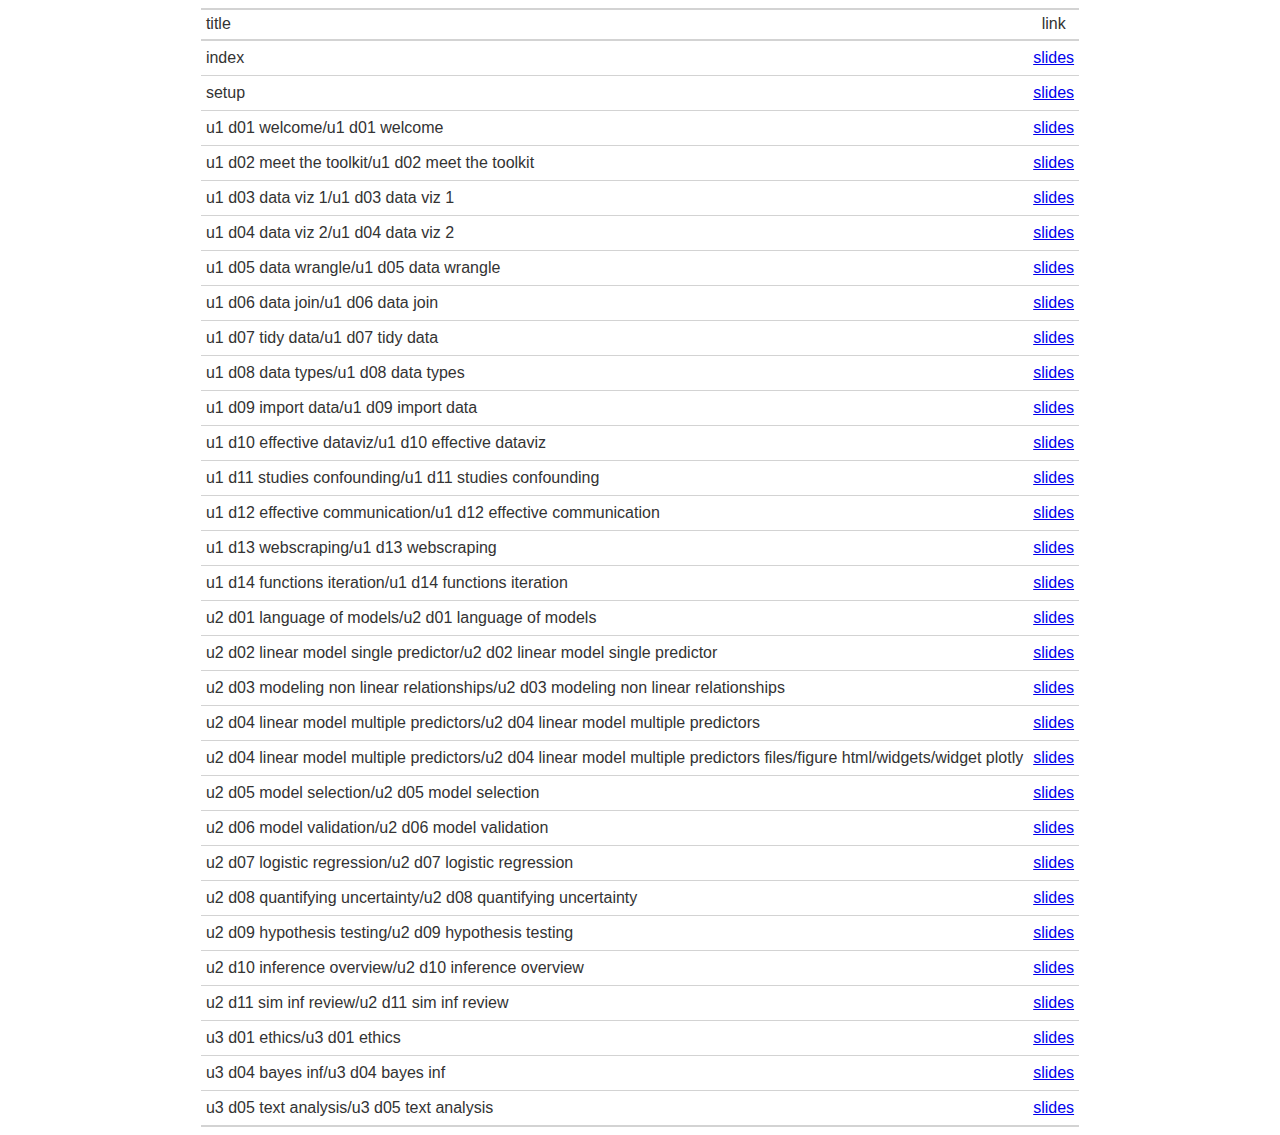
<file: slides_old/test.html>
<!DOCTYPE html>
<html lang="en">
<head>
<meta charset="utf-8" />
<style>body{background-color:white;}</style>


</head>
<body>
<style>html {
  font-family: -apple-system, BlinkMacSystemFont, 'Segoe UI', Roboto, Oxygen, Ubuntu, Cantarell, 'Helvetica Neue', 'Fira Sans', 'Droid Sans', Arial, sans-serif;
}

#zqcjbygvms .gt_table {
  display: table;
  border-collapse: collapse;
  margin-left: auto;
  margin-right: auto;
  color: #333333;
  font-size: 16px;
  font-weight: normal;
  font-style: normal;
  background-color: #FFFFFF;
  width: auto;
  border-top-style: solid;
  border-top-width: 2px;
  border-top-color: #A8A8A8;
  border-right-style: none;
  border-right-width: 2px;
  border-right-color: #D3D3D3;
  border-bottom-style: solid;
  border-bottom-width: 2px;
  border-bottom-color: #A8A8A8;
  border-left-style: none;
  border-left-width: 2px;
  border-left-color: #D3D3D3;
}

#zqcjbygvms .gt_heading {
  background-color: #FFFFFF;
  text-align: center;
  border-bottom-color: #FFFFFF;
  border-left-style: none;
  border-left-width: 1px;
  border-left-color: #D3D3D3;
  border-right-style: none;
  border-right-width: 1px;
  border-right-color: #D3D3D3;
}

#zqcjbygvms .gt_title {
  color: #333333;
  font-size: 125%;
  font-weight: initial;
  padding-top: 4px;
  padding-bottom: 4px;
  border-bottom-color: #FFFFFF;
  border-bottom-width: 0;
}

#zqcjbygvms .gt_subtitle {
  color: #333333;
  font-size: 85%;
  font-weight: initial;
  padding-top: 0;
  padding-bottom: 4px;
  border-top-color: #FFFFFF;
  border-top-width: 0;
}

#zqcjbygvms .gt_bottom_border {
  border-bottom-style: solid;
  border-bottom-width: 2px;
  border-bottom-color: #D3D3D3;
}

#zqcjbygvms .gt_col_headings {
  border-top-style: solid;
  border-top-width: 2px;
  border-top-color: #D3D3D3;
  border-bottom-style: solid;
  border-bottom-width: 2px;
  border-bottom-color: #D3D3D3;
  border-left-style: none;
  border-left-width: 1px;
  border-left-color: #D3D3D3;
  border-right-style: none;
  border-right-width: 1px;
  border-right-color: #D3D3D3;
}

#zqcjbygvms .gt_col_heading {
  color: #333333;
  background-color: #FFFFFF;
  font-size: 100%;
  font-weight: normal;
  text-transform: inherit;
  border-left-style: none;
  border-left-width: 1px;
  border-left-color: #D3D3D3;
  border-right-style: none;
  border-right-width: 1px;
  border-right-color: #D3D3D3;
  vertical-align: bottom;
  padding-top: 5px;
  padding-bottom: 6px;
  padding-left: 5px;
  padding-right: 5px;
  overflow-x: hidden;
}

#zqcjbygvms .gt_column_spanner_outer {
  color: #333333;
  background-color: #FFFFFF;
  font-size: 100%;
  font-weight: normal;
  text-transform: inherit;
  padding-top: 0;
  padding-bottom: 0;
  padding-left: 4px;
  padding-right: 4px;
}

#zqcjbygvms .gt_column_spanner_outer:first-child {
  padding-left: 0;
}

#zqcjbygvms .gt_column_spanner_outer:last-child {
  padding-right: 0;
}

#zqcjbygvms .gt_column_spanner {
  border-bottom-style: solid;
  border-bottom-width: 2px;
  border-bottom-color: #D3D3D3;
  vertical-align: bottom;
  padding-top: 5px;
  padding-bottom: 6px;
  overflow-x: hidden;
  display: inline-block;
  width: 100%;
}

#zqcjbygvms .gt_group_heading {
  padding: 8px;
  color: #333333;
  background-color: #FFFFFF;
  font-size: 100%;
  font-weight: initial;
  text-transform: inherit;
  border-top-style: solid;
  border-top-width: 2px;
  border-top-color: #D3D3D3;
  border-bottom-style: solid;
  border-bottom-width: 2px;
  border-bottom-color: #D3D3D3;
  border-left-style: none;
  border-left-width: 1px;
  border-left-color: #D3D3D3;
  border-right-style: none;
  border-right-width: 1px;
  border-right-color: #D3D3D3;
  vertical-align: middle;
}

#zqcjbygvms .gt_empty_group_heading {
  padding: 0.5px;
  color: #333333;
  background-color: #FFFFFF;
  font-size: 100%;
  font-weight: initial;
  border-top-style: solid;
  border-top-width: 2px;
  border-top-color: #D3D3D3;
  border-bottom-style: solid;
  border-bottom-width: 2px;
  border-bottom-color: #D3D3D3;
  vertical-align: middle;
}

#zqcjbygvms .gt_from_md > :first-child {
  margin-top: 0;
}

#zqcjbygvms .gt_from_md > :last-child {
  margin-bottom: 0;
}

#zqcjbygvms .gt_row {
  padding-top: 8px;
  padding-bottom: 8px;
  padding-left: 5px;
  padding-right: 5px;
  margin: 10px;
  border-top-style: solid;
  border-top-width: 1px;
  border-top-color: #D3D3D3;
  border-left-style: none;
  border-left-width: 1px;
  border-left-color: #D3D3D3;
  border-right-style: none;
  border-right-width: 1px;
  border-right-color: #D3D3D3;
  vertical-align: middle;
  overflow-x: hidden;
}

#zqcjbygvms .gt_stub {
  color: #333333;
  background-color: #FFFFFF;
  font-size: 100%;
  font-weight: initial;
  text-transform: inherit;
  border-right-style: solid;
  border-right-width: 2px;
  border-right-color: #D3D3D3;
  padding-left: 12px;
}

#zqcjbygvms .gt_summary_row {
  color: #333333;
  background-color: #FFFFFF;
  text-transform: inherit;
  padding-top: 8px;
  padding-bottom: 8px;
  padding-left: 5px;
  padding-right: 5px;
}

#zqcjbygvms .gt_first_summary_row {
  padding-top: 8px;
  padding-bottom: 8px;
  padding-left: 5px;
  padding-right: 5px;
  border-top-style: solid;
  border-top-width: 2px;
  border-top-color: #D3D3D3;
}

#zqcjbygvms .gt_grand_summary_row {
  color: #333333;
  background-color: #FFFFFF;
  text-transform: inherit;
  padding-top: 8px;
  padding-bottom: 8px;
  padding-left: 5px;
  padding-right: 5px;
}

#zqcjbygvms .gt_first_grand_summary_row {
  padding-top: 8px;
  padding-bottom: 8px;
  padding-left: 5px;
  padding-right: 5px;
  border-top-style: double;
  border-top-width: 6px;
  border-top-color: #D3D3D3;
}

#zqcjbygvms .gt_striped {
  background-color: rgba(128, 128, 128, 0.05);
}

#zqcjbygvms .gt_table_body {
  border-top-style: solid;
  border-top-width: 2px;
  border-top-color: #D3D3D3;
  border-bottom-style: solid;
  border-bottom-width: 2px;
  border-bottom-color: #D3D3D3;
}

#zqcjbygvms .gt_footnotes {
  color: #333333;
  background-color: #FFFFFF;
  border-bottom-style: none;
  border-bottom-width: 2px;
  border-bottom-color: #D3D3D3;
  border-left-style: none;
  border-left-width: 2px;
  border-left-color: #D3D3D3;
  border-right-style: none;
  border-right-width: 2px;
  border-right-color: #D3D3D3;
}

#zqcjbygvms .gt_footnote {
  margin: 0px;
  font-size: 90%;
  padding: 4px;
}

#zqcjbygvms .gt_sourcenotes {
  color: #333333;
  background-color: #FFFFFF;
  border-bottom-style: none;
  border-bottom-width: 2px;
  border-bottom-color: #D3D3D3;
  border-left-style: none;
  border-left-width: 2px;
  border-left-color: #D3D3D3;
  border-right-style: none;
  border-right-width: 2px;
  border-right-color: #D3D3D3;
}

#zqcjbygvms .gt_sourcenote {
  font-size: 90%;
  padding: 4px;
}

#zqcjbygvms .gt_left {
  text-align: left;
}

#zqcjbygvms .gt_center {
  text-align: center;
}

#zqcjbygvms .gt_right {
  text-align: right;
  font-variant-numeric: tabular-nums;
}

#zqcjbygvms .gt_font_normal {
  font-weight: normal;
}

#zqcjbygvms .gt_font_bold {
  font-weight: bold;
}

#zqcjbygvms .gt_font_italic {
  font-style: italic;
}

#zqcjbygvms .gt_super {
  font-size: 65%;
}

#zqcjbygvms .gt_footnote_marks {
  font-style: italic;
  font-size: 65%;
}
</style>
<div id="zqcjbygvms" style="overflow-x:auto;overflow-y:auto;width:auto;height:auto;"><table class="gt_table">
  
  <thead class="gt_col_headings">
    <tr>
      <th class="gt_col_heading gt_columns_bottom_border gt_left" rowspan="1" colspan="1">title</th>
      <th class="gt_col_heading gt_columns_bottom_border gt_center" rowspan="1" colspan="1">link</th>
    </tr>
  </thead>
  <tbody class="gt_table_body">
    <tr>
      <td class="gt_row gt_left">index</td>
      <td class="gt_row gt_center"><a href="https://datascience4psych.github.io/slides/index.html">slides</a></td>
    </tr>
    <tr>
      <td class="gt_row gt_left">setup</td>
      <td class="gt_row gt_center"><a href="https://datascience4psych.github.io/slides/setup.html">slides</a></td>
    </tr>
    <tr>
      <td class="gt_row gt_left">u1 d01 welcome/u1 d01 welcome</td>
      <td class="gt_row gt_center"><a href="https://datascience4psych.github.io/slides/u1_d01-welcome/u1_d01-welcome.html">slides</a></td>
    </tr>
    <tr>
      <td class="gt_row gt_left">u1 d02 meet the toolkit/u1 d02 meet the toolkit</td>
      <td class="gt_row gt_center"><a href="https://datascience4psych.github.io/slides/u1_d02-meet-the-toolkit/u1_d02-meet-the-toolkit.html">slides</a></td>
    </tr>
    <tr>
      <td class="gt_row gt_left">u1 d03 data viz 1/u1 d03 data viz 1</td>
      <td class="gt_row gt_center"><a href="https://datascience4psych.github.io/slides/u1_d03-data-viz-1/u1_d03-data-viz-1.html">slides</a></td>
    </tr>
    <tr>
      <td class="gt_row gt_left">u1 d04 data viz 2/u1 d04 data viz 2</td>
      <td class="gt_row gt_center"><a href="https://datascience4psych.github.io/slides/u1_d04-data-viz-2/u1_d04-data-viz-2.html">slides</a></td>
    </tr>
    <tr>
      <td class="gt_row gt_left">u1 d05 data wrangle/u1 d05 data wrangle</td>
      <td class="gt_row gt_center"><a href="https://datascience4psych.github.io/slides/u1_d05-data-wrangle/u1_d05-data-wrangle.html">slides</a></td>
    </tr>
    <tr>
      <td class="gt_row gt_left">u1 d06 data join/u1 d06 data join</td>
      <td class="gt_row gt_center"><a href="https://datascience4psych.github.io/slides/u1_d06-data-join/u1_d06-data-join.html">slides</a></td>
    </tr>
    <tr>
      <td class="gt_row gt_left">u1 d07 tidy data/u1 d07 tidy data</td>
      <td class="gt_row gt_center"><a href="https://datascience4psych.github.io/slides/u1_d07-tidy-data/u1_d07-tidy-data.html">slides</a></td>
    </tr>
    <tr>
      <td class="gt_row gt_left">u1 d08 data types/u1 d08 data types</td>
      <td class="gt_row gt_center"><a href="https://datascience4psych.github.io/slides/u1_d08-data-types/u1_d08-data-types.html">slides</a></td>
    </tr>
    <tr>
      <td class="gt_row gt_left">u1 d09 import data/u1 d09 import data</td>
      <td class="gt_row gt_center"><a href="https://datascience4psych.github.io/slides/u1_d09-import-data/u1_d09-import-data.html">slides</a></td>
    </tr>
    <tr>
      <td class="gt_row gt_left">u1 d10 effective dataviz/u1 d10 effective dataviz</td>
      <td class="gt_row gt_center"><a href="https://datascience4psych.github.io/slides/u1_d10-effective-dataviz/u1_d10-effective-dataviz.html">slides</a></td>
    </tr>
    <tr>
      <td class="gt_row gt_left">u1 d11 studies confounding/u1 d11 studies confounding</td>
      <td class="gt_row gt_center"><a href="https://datascience4psych.github.io/slides/u1_d11-studies-confounding/u1_d11-studies-confounding.html">slides</a></td>
    </tr>
    <tr>
      <td class="gt_row gt_left">u1 d12 effective communication/u1 d12 effective communication</td>
      <td class="gt_row gt_center"><a href="https://datascience4psych.github.io/slides/u1_d12-effective-communication/u1_d12-effective-communication.html">slides</a></td>
    </tr>
    <tr>
      <td class="gt_row gt_left">u1 d13 webscraping/u1 d13 webscraping</td>
      <td class="gt_row gt_center"><a href="https://datascience4psych.github.io/slides/u1_d13-webscraping/u1_d13-webscraping.html">slides</a></td>
    </tr>
    <tr>
      <td class="gt_row gt_left">u1 d14 functions iteration/u1 d14 functions iteration</td>
      <td class="gt_row gt_center"><a href="https://datascience4psych.github.io/slides/u1_d14-functions-iteration/u1_d14-functions-iteration.html">slides</a></td>
    </tr>
    <tr>
      <td class="gt_row gt_left">u2 d01 language of models/u2 d01 language of models</td>
      <td class="gt_row gt_center"><a href="https://datascience4psych.github.io/slides/u2_d01-language-of-models/u2_d01-language-of-models.html">slides</a></td>
    </tr>
    <tr>
      <td class="gt_row gt_left">u2 d02 linear model single predictor/u2 d02 linear model single predictor</td>
      <td class="gt_row gt_center"><a href="https://datascience4psych.github.io/slides/u2_d02-linear-model-single-predictor/u2_d02-linear-model-single-predictor.html">slides</a></td>
    </tr>
    <tr>
      <td class="gt_row gt_left">u2 d03 modeling non linear relationships/u2 d03 modeling non linear relationships</td>
      <td class="gt_row gt_center"><a href="https://datascience4psych.github.io/slides/u2_d03-modeling-non-linear-relationships/u2_d03-modeling-non-linear-relationships.html">slides</a></td>
    </tr>
    <tr>
      <td class="gt_row gt_left">u2 d04 linear model multiple predictors/u2 d04 linear model multiple predictors</td>
      <td class="gt_row gt_center"><a href="https://datascience4psych.github.io/slides/u2_d04-linear-model-multiple-predictors/u2_d04-linear-model-multiple-predictors.html">slides</a></td>
    </tr>
    <tr>
      <td class="gt_row gt_left">u2 d04 linear model multiple predictors/u2 d04 linear model multiple predictors files/figure html/widgets/widget plotly</td>
      <td class="gt_row gt_center"><a href="https://datascience4psych.github.io/slides/u2_d04-linear-model-multiple-predictors/u2_d04-linear-model-multiple-predictors_files/figure-html/widgets/widget_plotly.html">slides</a></td>
    </tr>
    <tr>
      <td class="gt_row gt_left">u2 d05 model selection/u2 d05 model selection</td>
      <td class="gt_row gt_center"><a href="https://datascience4psych.github.io/slides/u2_d05-model-selection/u2_d05-model-selection.html">slides</a></td>
    </tr>
    <tr>
      <td class="gt_row gt_left">u2 d06 model validation/u2 d06 model validation</td>
      <td class="gt_row gt_center"><a href="https://datascience4psych.github.io/slides/u2_d06-model-validation/u2_d06-model-validation.html">slides</a></td>
    </tr>
    <tr>
      <td class="gt_row gt_left">u2 d07 logistic regression/u2 d07 logistic regression</td>
      <td class="gt_row gt_center"><a href="https://datascience4psych.github.io/slides/u2_d07-logistic-regression/u2_d07-logistic-regression.html">slides</a></td>
    </tr>
    <tr>
      <td class="gt_row gt_left">u2 d08 quantifying uncertainty/u2 d08 quantifying uncertainty</td>
      <td class="gt_row gt_center"><a href="https://datascience4psych.github.io/slides/u2_d08-quantifying-uncertainty/u2_d08-quantifying-uncertainty.html">slides</a></td>
    </tr>
    <tr>
      <td class="gt_row gt_left">u2 d09 hypothesis testing/u2 d09 hypothesis testing</td>
      <td class="gt_row gt_center"><a href="https://datascience4psych.github.io/slides/u2_d09-hypothesis-testing/u2_d09-hypothesis-testing.html">slides</a></td>
    </tr>
    <tr>
      <td class="gt_row gt_left">u2 d10 inference overview/u2 d10 inference overview</td>
      <td class="gt_row gt_center"><a href="https://datascience4psych.github.io/slides/u2_d10-inference-overview/u2_d10-inference-overview.html">slides</a></td>
    </tr>
    <tr>
      <td class="gt_row gt_left">u2 d11 sim inf review/u2 d11 sim inf review</td>
      <td class="gt_row gt_center"><a href="https://datascience4psych.github.io/slides/u2_d11-sim-inf-review/u2_d11-sim-inf-review.html">slides</a></td>
    </tr>
    <tr>
      <td class="gt_row gt_left">u3 d01 ethics/u3 d01 ethics</td>
      <td class="gt_row gt_center"><a href="https://datascience4psych.github.io/slides/u3_d01-ethics/u3_d01-ethics.html">slides</a></td>
    </tr>
    <tr>
      <td class="gt_row gt_left">u3 d04 bayes inf/u3 d04 bayes inf</td>
      <td class="gt_row gt_center"><a href="https://datascience4psych.github.io/slides/u3_d04-bayes-inf/u3_d04-bayes-inf.html">slides</a></td>
    </tr>
    <tr>
      <td class="gt_row gt_left">u3 d05 text analysis/u3 d05 text analysis</td>
      <td class="gt_row gt_center"><a href="https://datascience4psych.github.io/slides/u3_d05-text-analysis/u3_d05-text-analysis.html">slides</a></td>
    </tr>
  </tbody>
  
  
</table></div>
</body>
</html>
</file>
